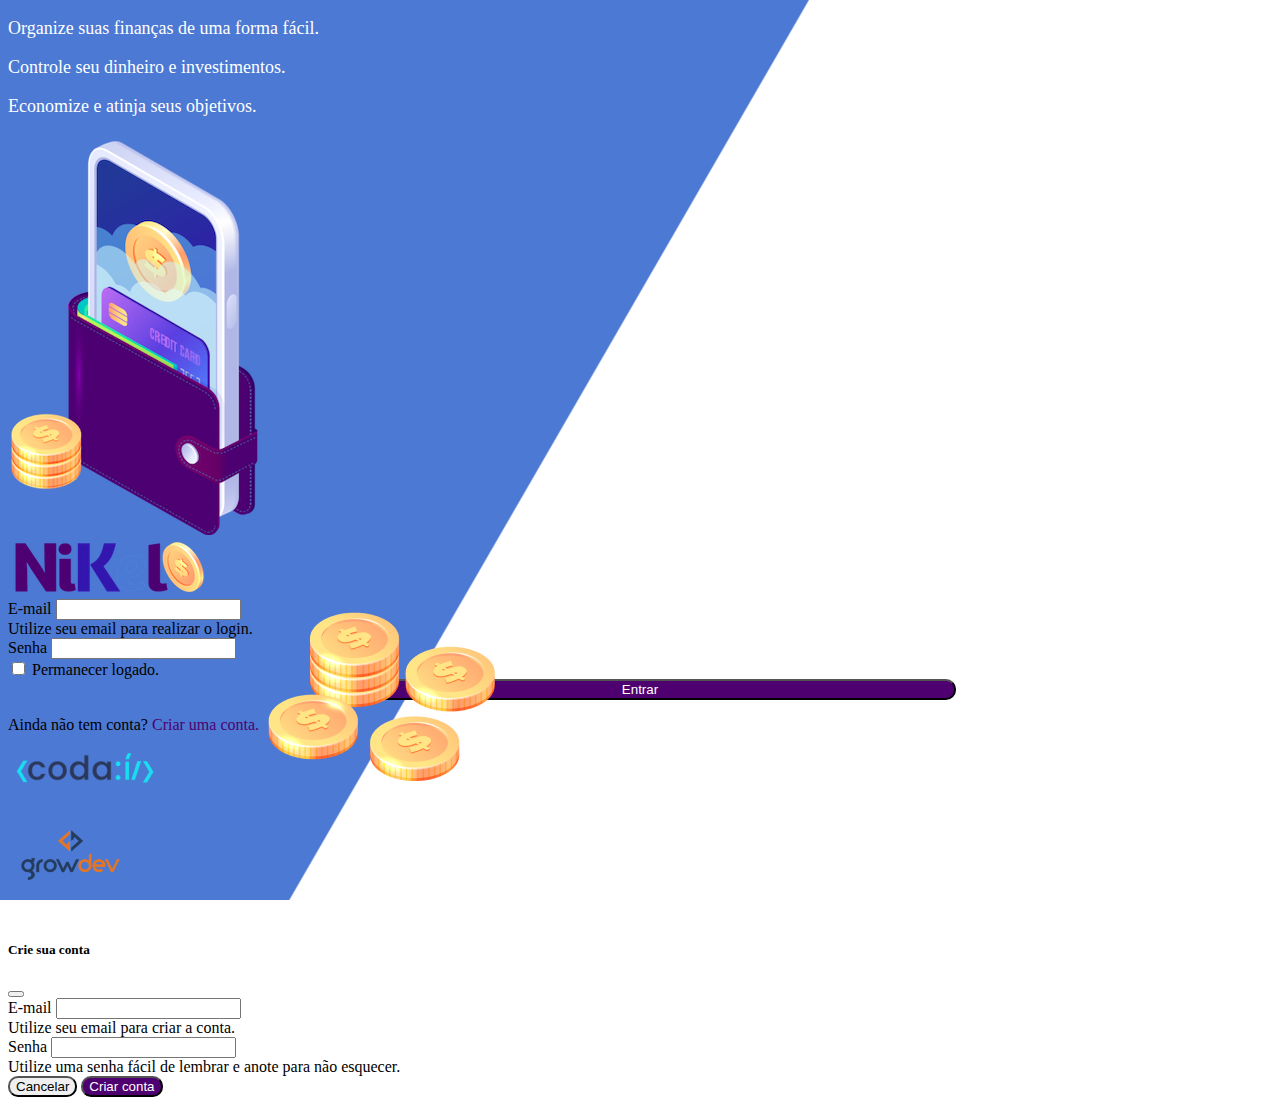
<file: public/index.html>
<!DOCTYPE html>
<html lang="pt">
  <head>
    <meta charset="UTF-8" />
    <meta http-equiv="X-UA-Compatible" content="IE=edge" />
    <meta name="viewport" content="width=device-width, initial-scale=1.0" />
    <title>Nikel</title>
    <link
      href="https://cdn.jsdelivr.net/npm/bootstrap@5.1.3/dist/css/bootstrap.min.css"
      rel="stylesheet"
      integrity="sha384-1BmE4kWBq78iYhFldvKuhfTAU6auU8tT94WrHftjDbrCEXSU1oBoqyl2QvZ6jIW3"
      crossorigin="anonymous"
    />
    <link rel="stylesheet" href="./css/style.css" />
  </head>
  <body id="login">
    <main>
      <div class="container-lg">
        <div class="row vh-100">
          <div class="col d-flex justify-content-center my-5 flex-column">
            <div class="text-login">
              <p>Organize suas finanças de uma forma fácil.</p>
              <p>Controle seu dinheiro e investimentos.</p>
              <p>Economize e atinja seus objetivos.</p>
            </div>
            <div class="text-center">
              <img
                src="./assests/pocket.png"
                alt="image pocket"
                class="img-fluid"
                srcset=""
              />
              <img
                src="./assests/coins.png"
                alt="image coins"
                class="img-fluid d-none d-lg-inline coins"
                srcset=""
              />
            </div>
          </div>
          <div class="col d-flex justify-content-center my-5 flex-column">
            <div class="container">
              <div class="row">
                <div class="col">
                  <div class="text-center mb-3">
                    <img
                      src="./assests/nikel-logo.png"
                      alt="logo nikel"
                      class="img-fluid"
                      srcset=""
                    />
                  </div>
                </div>
              </div>
              <div class="row">
                <div class="col">
                  <form id="login-form">
                    <div class="mb-3">
                      <label for="email-input" class="form-label">E-mail</label>
                      <input
                        type="email"
                        class="form-control"
                        id="email-input"
                        aria-describedby="emailHelp"
                      />
                      <div id="emailHelp" class="form-text">
                        Utilize seu email para realizar o login.
                      </div>
                    </div>
                    <div class="mb-3">
                      <label for="password-input" class="form-label"
                        >Senha</label
                      >
                      <input
                        type="password"
                        class="form-control"
                        id="password-input"
                      />
                    </div>
                    <div class="mb-3 form-check">
                      <input
                        type="checkbox"
                        class="form-check-input"
                        id="session-check"
                      />
                      <label class="form-check-label" for="session-check"
                        >Permanecer logado.</label
                      >
                    </div>
                    <button type="submit" class="btn button-login">
                      Entrar
                    </button>
                  </form>
                </div>
              </div>
              <div class="row">
                <div class="col">
                  <p
                    id="link-conta"
                    class="text-center mt-2 form-text"
                    data-bs-toggle="modal"
                    data-bs-target="#register-modal"
                  >
                    Ainda não tem conta?
                    <span class="link-default">Criar uma conta.</span>
                  </p>
                </div>
              </div>
              <div class="row">
                <div class="col">
                  <div class="text-center mt-5">
                    <img
                      src="./assests/codai-logo.png"
                      alt="logo codai"
                      srcset=""
                    />
                  </div>
                </div>
              </div>
              <div class="row">
                <div class="col">
                  <div class="text-center">
                    <img
                      src="./assests/growdev-logo.png"
                      alt="logo growdev"
                      srcset=""
                    />
                  </div>
                </div>
              </div>
            </div>
          </div>
        </div>
      </div>

      <!-- Modal -->
      <div
        class="modal fade"
        id="register-modal"
        tabindex="-1"
        aria-labelledby="exampleModalLabel"
        aria-hidden="true"
      >
        <div class="modal-dialog">
          <div class="modal-content">
            <div class="modal-header">
              <h5 class="modal-title" id="register-modal">Crie sua conta</h5>
              <button
                type="button"
                class="btn-close"
                data-bs-dismiss="modal"
                aria-label="Close"
              ></button>
            </div>
            <form id="create-form">
              <div class="modal-body">
                <div class="mb-3">
                  <label for="email-create-input" class="form-label"
                    >E-mail</label
                  >
                  <input
                    type="email"
                    class="form-control"
                    id="email-create-input"
                    aria-describedby="emailHelp"
                    required
                  />
                  <div id="emailHelp" class="form-text">
                    Utilize seu email para criar a conta.
                  </div>
                </div>
                <div class="mb-3">
                  <label for="password-create-input" class="form-label"
                    >Senha</label
                  >
                  <input
                    type="password"
                    class="form-control"
                    id="password-create-input"
                    required
                  />
                  <div id="emailHelp" class="form-text">
                    Utilize uma senha fácil de lembrar e anote para não
                    esquecer.
                  </div>
                </div>
              </div>
              <div class="modal-footer">
                <button
                  type="button"
                  class="btn btn-secondary button-cancel"
                  data-bs-dismiss="modal"
                >
                  Cancelar
                </button>
                <button type="submit" class="btn button-default">
                  Criar conta
                </button>
              </div>
            </form>
          </div>
        </div>
      </div>
    </main>

    <script
      src="https://cdn.jsdelivr.net/npm/bootstrap@5.1.3/dist/js/bootstrap.bundle.min.js"
      integrity="sha384-ka7Sk0Gln4gmtz2MlQnikT1wXgYsOg+OMhuP+IlRH9sENBO0LRn5q+8nbTov4+1p"
      crossorigin="anonymous"
    ></script>

    <script src="./js/index.js"></script>
  </body>
</html>
</file>
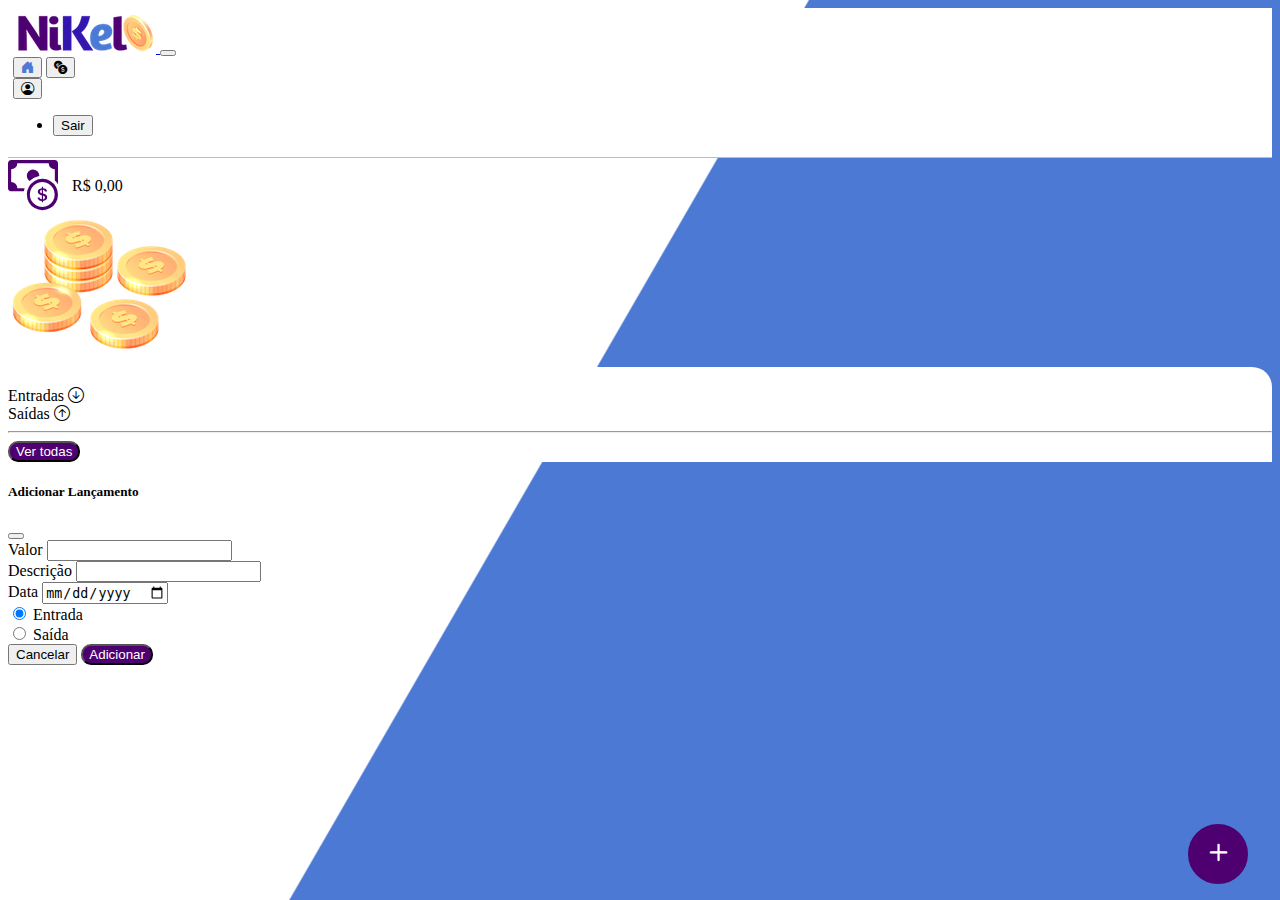
<file: public/home.html>
<!DOCTYPE html>
<html lang="pt">
  <head>
    <meta charset="UTF-8" />
    <meta http-equiv="X-UA-Compatible" content="IE=edge" />
    <meta name="viewport" content="width=device-width, initial-scale=1.0" />
    <title>Nikel-Home</title>
    <link
      href="https://cdn.jsdelivr.net/npm/bootstrap@5.1.3/dist/css/bootstrap.min.css"
      rel="stylesheet"
      integrity="sha384-1BmE4kWBq78iYhFldvKuhfTAU6auU8tT94WrHftjDbrCEXSU1oBoqyl2QvZ6jIW3"
      crossorigin="anonymous"
    />
    <link
      rel="stylesheet"
      href="https://cdn.jsdelivr.net/npm/bootstrap-icons@1.9.1/font/bootstrap-icons.css"
    />
    <link rel="stylesheet" href="./css/style.css" />
  </head>
  <body id="app">
    <header>
      <nav class="navbar navbar-expand navbar-light bg-white">
        <div class="container-fluid">
          <a class="navbar-brand" href="#">
            <img
              src="./assests/nikel-small-logo.png"
              alt="logo nikel"
              class="img-fluid"
              srcset=""
            />
          </a>
          <button
            class="navbar-toggler"
            type="button"
            data-bs-toggle="collapse"
            data-bs-target="#navbarSupportedContent"
            aria-controls="navbarSupportedContent"
            aria-expanded="false"
            aria-label="Toggle navigation"
          >
            <span class="navbar-toggler-icon"></span>
          </button>
          <div
            class= "collapse navbar-collapse justify-content-end"
            id="navbarSupportedContent"
          >
            <div class="d-flex menu">
              <a href="home.html"
                ><button class="btn" type="button">
                  <i
                    class="bi bi-house-door-fill fs-4 color color-secundary"
                  ></i></button
              ></a>
              <a href="transactions.html"
                ><button class="btn" type="button">
                  <i class="bi bi-currency-exchange fs4"></i></button
              ></a>
            </div>

            <div class="dropdown">
              <button
                class="btn"
                type="button"
                id="dropdownMenuButton1"
                data-bs-toggle="dropdown"
                aria-expanded="false"
              >
                <i class="bi bi-person-circle fs-4"></i>
              </button>
                <ul
                class="dropdown-menu logout"
                aria-labelledby="dropdownMenuButton1">
                  <li>
                  <button class="dropdown-item" id="button-logout">Sair</button>
                  </li>
                </ul>
              </div>
            </div>
          </div>
        </div>
      </nav>
    </header>
    <main>
      <div class="container-lg">
        <div class="row">
          <div class="col mt-4 justify-content-start align-items-center">
            <i class="bi bi-cash-coin color-primary icon-detail"></i>
            <span class="fs-2" id="total">R$ 0,00</span>
          </div>
          <div class="col d-flex mt-4 justify-content-end">
            <div class="text-center">
              <img
                src="./assests/coins-small.png"
                alt="image coins small"
                srcset=""
              />
            </div>
          </div>
        </div>
        <div class="row">
          <div class="col-12 info shadow-lg">
            <div class="container">
              <div class="row">
                <div class="col-6">
                  <span class="fs-4"
                    >Entradas
                    <i class="bi bi-arrow-down-circle fs-2 align-middle"></i
                  ></span>
                </div>
                <div class="col-6">
                  <span class="fs-4"
                    >Saídas
                    <i class="bi bi-arrow-up-circle fs-2 align-middle"></i
                  ></span>
                </div>
                <div class="col-12 my-2">
                  <hr>
                </div>
              </div>
              <div class="row">
                <div class="col-6">
                  <div class="container p-0" id="cash-in-list">
                    
                </div>
              </div>
              <div class="col-6">
                <div class="container p-0" id="cash-out-list">
                  
                </div>
              </div>
              <div class="col-12 mb-4">
                <button type="button" class="btn button-default" id="transactions-button">
                  Ver todas
                </button>
              </div>
            </div>
          </div>
        </div>
        <button
          class="btn button-float"
          data-bs-toggle="modal"
          data-bs-target="#transaction-Modal"
        >
          <i class="bi bi-plus"></i>
        </button>
      </div>

      <!-- Modal -->
      <div
        class="modal fade"
        id="transaction-Modal"
        tabindex="-1"
        aria-labelledby="exampleModalLabel"
        aria-hidden="true"
      >
        <div class="modal-dialog">
          <div class="modal-content">
            <div class="modal-header">
              <h5 class="modal-title" id="exampleModalLabel">
                Adicionar Lançamento
              </h5>
              <button
                type="button"
                class="btn-close"
                data-bs-dismiss="modal"
                aria-label="Close"
              ></button>
            </div>
            <form id="transactions-form">
              <div class="modal-body">
                <div class="mb-3">
                  <label for="value-input" class="form-label">Valor</label>
                  <input
                    type="number" step="any"
                    class="form-control"
                    id="value-input"
                    aria-describedby="emailHelp"
                    required
                  />
                </div>
                <div class="mb-3">
                  <label for="description-input" class="form-label"
                    >Descrição</label
                  >
                  <input
                    type="text"
                    class="form-control"
                    id="description-input"
                    required
                  />
                </div>
                <div class="mb-3">
                  <label for="date-input" class="form-label">Data</label>
                  <input
                    type="date"
                    class="form-control"
                    id="date-input"
                    required
                  />
                </div>
                <div class="mb-3">
                  <div class="form-check form-check-inline">
                    <input
                      class="form-check-input"
                      type="radio"
                      name="type-input"
                      id="inlineRadio1"
                      value="1"
                      checked
                    />
                    <label class="form-check-label" for="inlineRadio1"
                      >Entrada</label
                    >
                  </div>
                  <div class="form-check form-check-inline">
                    <input
                      class="form-check-input"
                      type="radio"
                      name="type-input"
                      id="inlineRadio2"
                      value="2"
                    />
                    <label class="form-check-label" for="inlineRadio2"
                      >Saída</label
                    >
                  </div>
                </div>
              </div>
              <div class="modal-footer">
                <button
                  type="button"
                  class="btn btn-secondary button cancel"
                  data-bs-dismiss="modal"
                >
                  Cancelar
                </button>
                <button type="submit" class="btn button-default">
                  Adicionar
                </button>
              </div>
            </form>
          </div>
        </div>
      </div>
    </main>
    <script
      src="https://cdn.jsdelivr.net/npm/bootstrap@5.1.3/dist/js/bootstrap.bundle.min.js"
      integrity="sha384-ka7Sk0Gln4gmtz2MlQnikT1wXgYsOg+OMhuP+IlRH9sENBO0LRn5q+8nbTov4+1p"
      crossorigin="anonymous"
    ></script>
    <script src="./js/home.js"></script>
  </body>
</html>
</file>
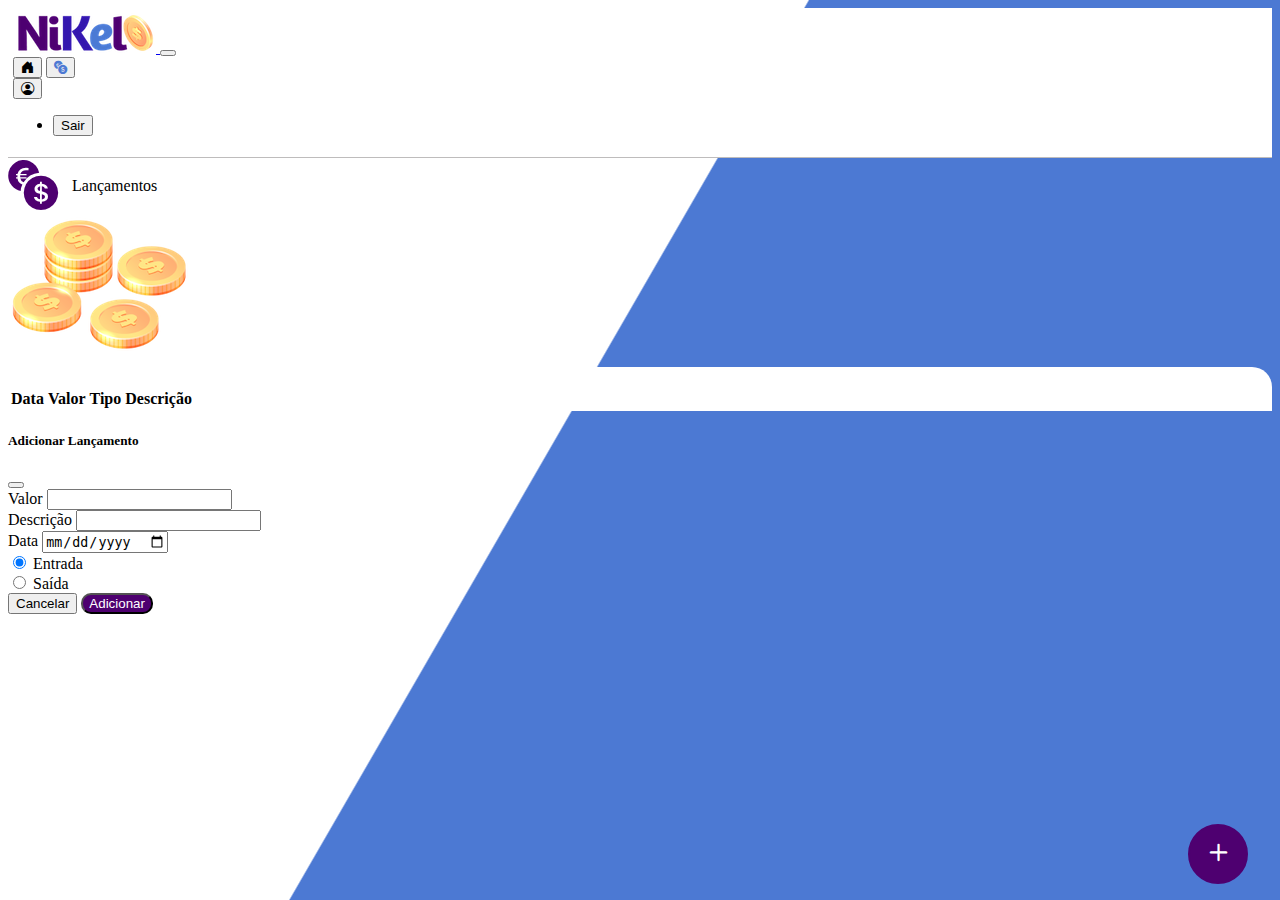
<file: public/transactions.html>
<!DOCTYPE html>
<html lang="pt">
  <head>
    <meta charset="UTF-8" />
    <meta http-equiv="X-UA-Compatible" content="IE=edge" />
    <meta name="viewport" content="width=device-width, initial-scale=1.0" />
    <title>Nikel-Lançamentos</title>
    <link
      href="https://cdn.jsdelivr.net/npm/bootstrap@5.1.3/dist/css/bootstrap.min.css"
      rel="stylesheet"
      integrity="sha384-1BmE4kWBq78iYhFldvKuhfTAU6auU8tT94WrHftjDbrCEXSU1oBoqyl2QvZ6jIW3"
      crossorigin="anonymous"
    />
    <link
      rel="stylesheet"
      href="https://cdn.jsdelivr.net/npm/bootstrap-icons@1.9.1/font/bootstrap-icons.css"
    />
    <link rel="stylesheet" href="./css/style.css" />
  </head>
  <body id="app">
    <header>
      <nav class="navbar navbar-expand navbar-light bg-white">
        <div class="container-fluid">
          <a class="navbar-brand" href="#">
            <img
              src="./assests/nikel-small-logo.png"
              alt="logo nikel"
              class="img-fluid"
              srcset=""
            />
          </a>
          <button
            class="navbar-toggler"
            type="button"
            data-bs-toggle="collapse"
            data-bs-target="#navbarSupportedContent"
            aria-controls="navbarSupportedContent"
            aria-expanded="false"
            aria-label="Toggle navigation"
          >
            <span class="navbar-toggler-icon"></span>
          </button>
          <div
            class="img-fluid collapse navbar-collapse justify-content-end"
            id="navbarSupportedContent"
          >
            <div class="d-flex menu">
              <a href="home.html"
                ><button class="btn" type="button">
                  <i class="bi bi-house-door-fill fs-4"> </i></button
              ></a>
              <a href="transactions.html"
                ><button class="btn" type="button">
                  <i
                    class="bi bi-currency-exchange color-secundary fs-4"
                  ></i></button
              ></a>

              <div class="dropdown">
                <button
                  class="btn"
                  type="button"
                  id="dropdownMenuButton1"
                  data-bs-toggle="dropdown"
                  aria-expanded="false"
                >
                  <i class="bi bi-person-circle fs-4"></i>
                </button>
                <ul class="dropdown-menu logout" aria-labelledby="dropdownMenuButton1"><li>
                  <button class="dropdown-item" id="button-logout">Sair</button>
                </li>
                </ul>
              </div>
            </div>
          </div>
        </div>
      </nav>
    </header>
    <main>
      <div class="container-lg">
        <div class="row">
          <div class="col d-flex mt-4 justify-content-start align-items-center">
            <i class="bi bi-currency-exchange color-primary icon-detail"></i>
            <span class="fs2">Lançamentos</span>
          </div>
          <div class="col d-flex mt-4 justify-content-end">
            <div class="text-center">
              <img
                src="./assests/coins-small.png"
                alt="image coins small"
                srcset=""
              />
            </div>
          </div>
          <div class="row">
            <div class="col-12 info shadow-lg">
              <div class="container">
                <div class="row">
                  <div class="col">
                    <table class="table">
                      <thead>
                        <tr> 
                          <th scope="col">Data</th>
                          <th scope="col">Valor</th>
                          <th scope="col">Tipo</th>
                          <th scope="col">Descrição</th>
                        </tr>
                      </thead>
                      <tbody id="transactions-list">
                      </tbody>

                    </table>
                  </div>
                </div>
              </div>
            </div>
          </div>
          <button class="btn button-float" data-bs-toggle="modal" data-bs-target="#transaction-Modal">
            <i class="bi bi-plus"></i>
           </button>
        </div>

         <!-- Modal -->
      <div class="modal fade" id="transaction-Modal" tabindex="-1" aria-labelledby="exampleModalLabel" aria-hidden="true">
        <div class="modal-dialog">
          <div class="modal-content">
            <div class="modal-header">
              <h5 class="modal-title" id="exampleModalLabel">Adicionar Lançamento</h5>
              <button type="button" class="btn-close" data-bs-dismiss="modal" aria-label="Close"></button>
            </div>
            <form id="transactions-form">
              <div class="modal-body">
      
                <div class="mb-3">
                    <label for="value-input" class="form-label">Valor</label>
                    <input type="number" step="any" class="form-control" id="value-input" required aria-describedby="emailHelp">
                </div>
                <div class="mb-3">
                    <label for="description-input" class="form-label">Descrição</label>
                    <input type="text" class="form-control" id="description-input" required>
                  </div>
                    <div class="mb-3">
                      <label for="date-input" class="form-label">Data</label>
                      <input type="date" class="form-control" id="date-input" required>
                    </div>
                    <div class="mb-3">
                      <div class="form-check form-check-inline">
                      <input class="form-check-input" type="radio" name="type-input" id="inlineRadio1" value="1" checked>
                      <label class="form-check-label" for="inlineRadio1">Entrada</label>
                    </div>
                    <div class="form-check form-check-inline">
                      <input class="form-check-input" type="radio" name="type-input" id="inlineRadio2" value="2">
                      <label class="form-check-label" for="inlineRadio2">Saída</label>
                    </div>
                </div>
              </div>
                <div class="modal-footer">
                <button type="button" class="btn btn-secondary button cancel" data-bs-dismiss="modal">Cancelar</button>
                <button type="submit" class="btn button-default">Adicionar</button>
              </div>
            </form>
          </div>
      </main>

    <script
      src="https://cdn.jsdelivr.net/npm/bootstrap@5.1.3/dist/js/bootstrap.bundle.min.js"
      integrity="sha384-ka7Sk0Gln4gmtz2MlQnikT1wXgYsOg+OMhuP+IlRH9sENBO0LRn5q+8nbTov4+1p"
      crossorigin="anonymous"
    ></script>

   <script src="./js/transactions.js"></script>
  </body>
</html>
</file>
<file: public/css/style.css>
#login {
  background: linear-gradient(120deg, #4c79d3 44.9%, #ffffff 45%) no-repeat
    fixed;
}

#app {
  background: linear-gradient(120deg, #ffffff 44.9%, #4c79d3 45%) no-repeat
    fixed;
}

header {
  border-bottom: 1px solid #bebcbc;
  padding: 5px;
  background-color: #ffffff;
}

.color-primary {
  color: #4e0070;
}

.icon-detail {
  font-size: 50px;
  margin-right: 10px;
  vertical-align: middle;
}

.color-secundary {
  color: #4c79d3;
}
.text-login {
  color: #ffffff;
  font-size: 18px;
  font-weight: 500px;
}

.coins {
  position: absolute;
  bottom: 100px;
}

.button-login {
  border-radius: 10px;
  background-color: #4e0070;
  color: #ffffff;
  width: 50%;
  margin: 0 25%;
}

.button-default {
  border-radius: 10px;
  background-color: #4e0070;
  color: #ffffff;
}

.button-cancel {
  border-radius: 10px;
}

.button-float {
  border-radius: 100%;
  height: 60px;
  width: 60px;
  position: fixed;
  padding: 0 !important;
  bottom: 1rem;
  right: 2rem;
  font-size: 35px;
  border: 2px solid #4e0070;
  background-color: #4e0070;
  color: #ffffff;
}

.button-float:hover {
  border: 2px solid #4c79d3;
  background-color: #ffffff;
  color: #4c79d3;
}

.button-login:hover,
.button-default:hover {
  background: #4c79d3;
  color: #ffffff;
}

.link-default {
  color: #4e0070;
  cursor: pointer;
}

.link-default:hover {
  color: #4c79d3;
}

.info {
  background-color: #ffffff;
  border-radius: 20px 20px 0px 0px;
  padding: 20px 0px 0px 0px;
}

.logout {
  min-width: 5rem !important;
}

.menu {
  margin-right: 20px;
}
</file>
